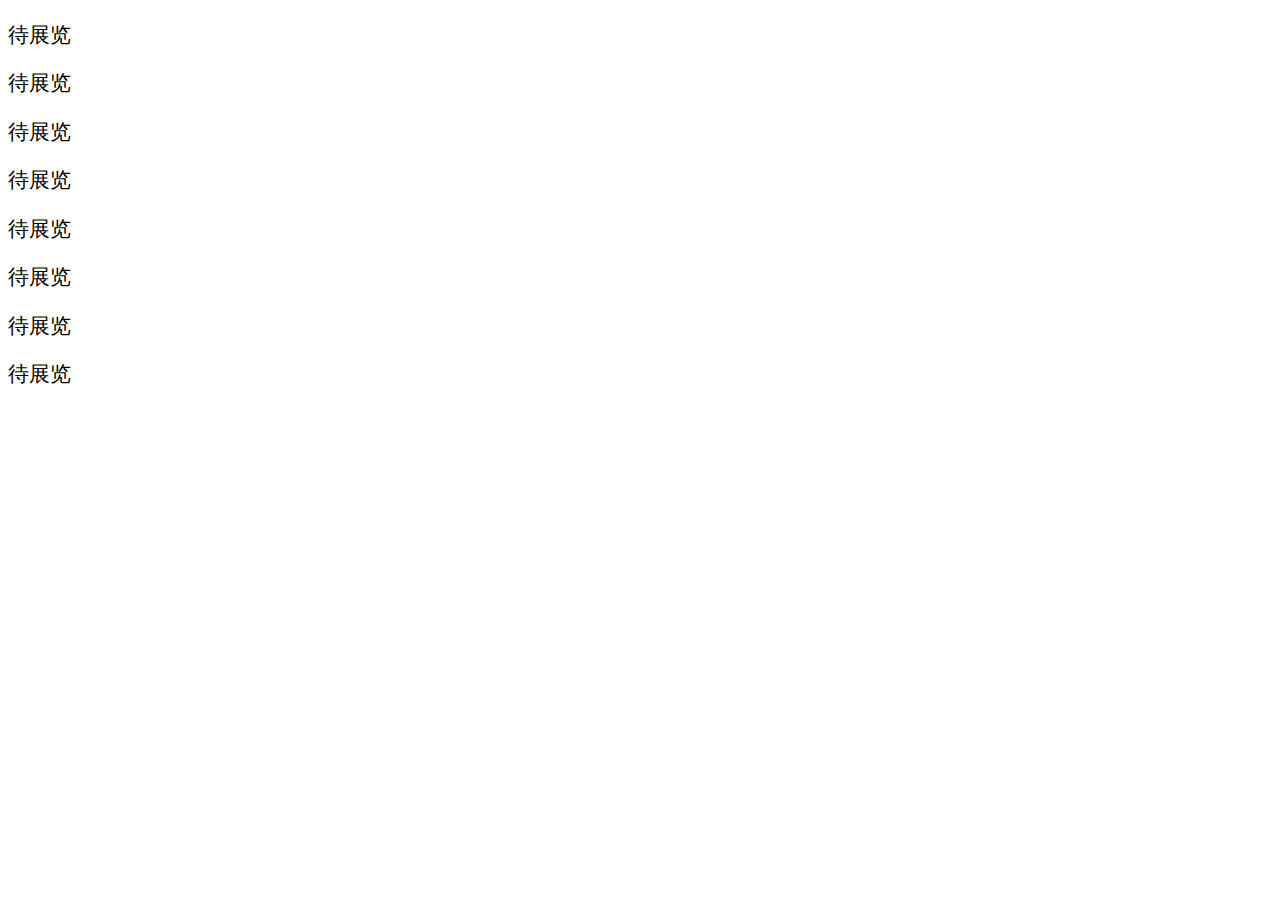
<file: collection/card.html>
<!DOCTYPE html>
<html>
    <head>
        <meta charset="UTF-8">
        <link rel="stylesheet" type="text/css" href="../css/basic.css">
    </head>
    <body>
        <p>待展览</p>
        <p>待展览</p>
        <p>待展览</p>
        <p>待展览</p>
        <p>待展览</p>
        <p>待展览</p>
        <p>待展览</p>
        <p>待展览</p>
    </body>
    </body>
</html>
</file>
<file: css/basic.css>
#title{
    font-family: "楷体";
    text-align:left;
    font-size:35px;
}
p{
    font-family: "仿宋";
    font-size:20.5px;
}
</file>
